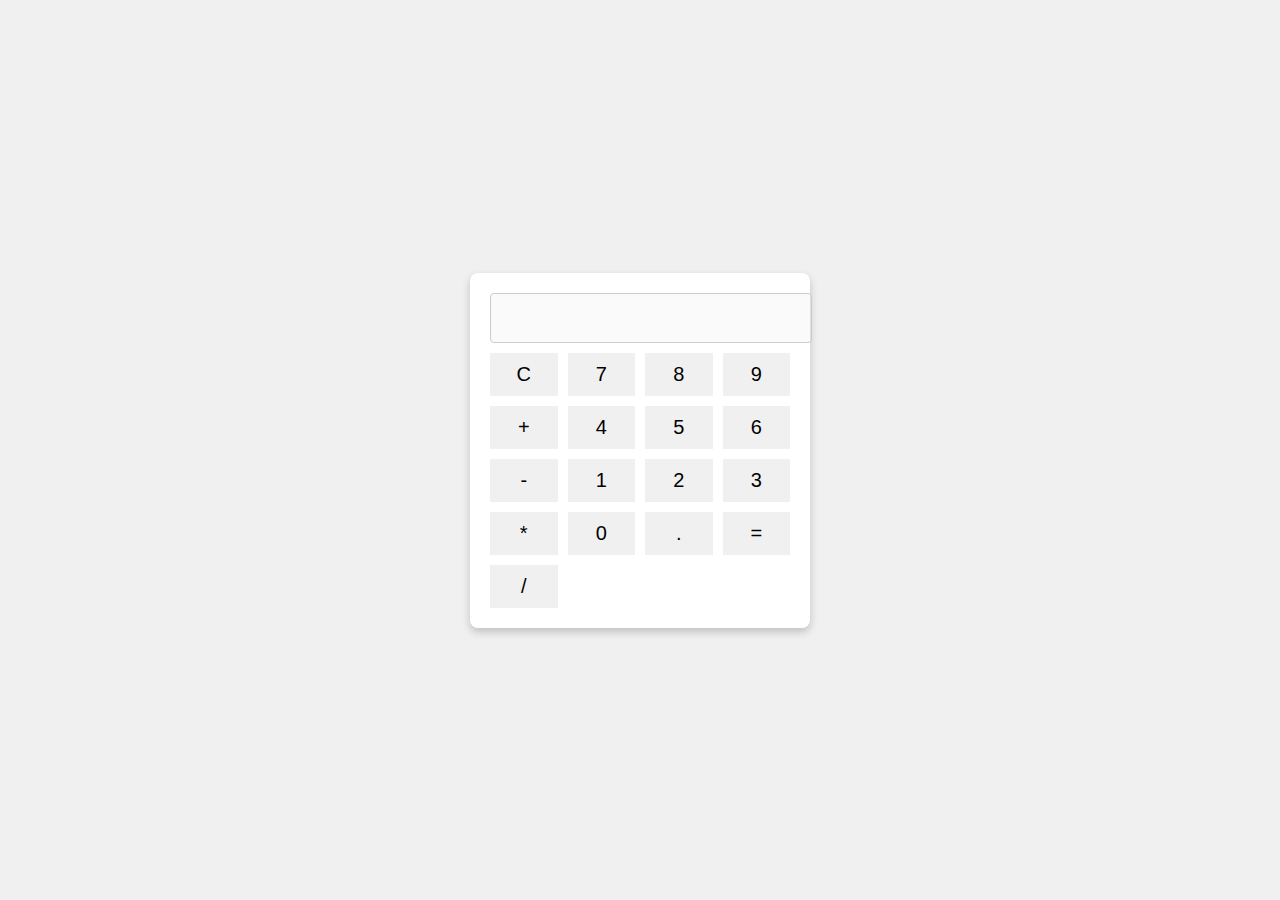
<file: browny-v1.0/assets/calculator.html>
<!DOCTYPE html>
<html lang="en">
<head>
    <meta charset="UTF-8">
    <meta name="viewport" content="width=device-width, initial-scale=1.0">
   <style>
        body {
        display: flex;
        justify-content: center;
        align-items: center;
        height: 100vh;
        margin: 0;
        background-color: #f0f0f0;
    }

    .calculator {
        background-color: #fff;
        border-radius: 8px;
        box-shadow: 0px 4px 8px rgba(0, 0, 0, 0.2);
        padding: 20px;
        width: 300px;
        text-align: center;
    }

    #display {
        width: 100%;
        margin-bottom: 10px;
        padding: 10px;
        font-size: 24px;
        border: 1px solid #ccc;
        border-radius: 4px;
        outline: none;
    }

    .buttons {
        display: grid;
        grid-template-columns: repeat(4, 1fr);
        grid-gap: 10px;
    }

    button {
        font-size: 20px;
        padding: 10px;
        border: none;
        background-color: #f0f0f0;
        cursor: pointer;
    }

    button:hover {
        background-color: #ccc;
    }

   </style>
    <title>Calculator</title>
</head>
<body>
    <div class="calculator">
        <input type="text" id="display" disabled>
        <div class="buttons">
            <button onclick="clearDisplay()">C</button>
            <button onclick="appendToDisplay('7')">7</button>
            <button onclick="appendToDisplay('8')">8</button>
            <button onclick="appendToDisplay('9')">9</button>
            <button onclick="appendToDisplay('+')">+</button>
            <button onclick="appendToDisplay('4')">4</button>
            <button onclick="appendToDisplay('5')">5</button>
            <button onclick="appendToDisplay('6')">6</button>
            <button onclick="appendToDisplay('-')">-</button>
            <button onclick="appendToDisplay('1')">1</button>
            <button onclick="appendToDisplay('2')">2</button>
            <button onclick="appendToDisplay('3')">3</button>
            <button onclick="appendToDisplay('*')">*</button>
            <button onclick="appendToDisplay('0')">0</button>
            <button onclick="appendToDisplay('.')">.</button>
            <button onclick="calculateResult()">=</button>
            <button onclick="appendToDisplay('/')">/</button>
        </div>
    </div>
    <script>
        let currentInput = "";

    function appendToDisplay(value) {
        currentInput += value;
        document.getElementById("display").value = currentInput;
    }

    function clearDisplay() {
        currentInput = "";
        document.getElementById("display").value = "";
    }

    function calculateResult() {
        try {
            currentInput = eval(currentInput);
            document.getElementById("display").value = currentInput;
        } catch (error) {
            document.getElementById("display").value = "Error";
        }
    }

    </script>
</body>
</html>
</file>
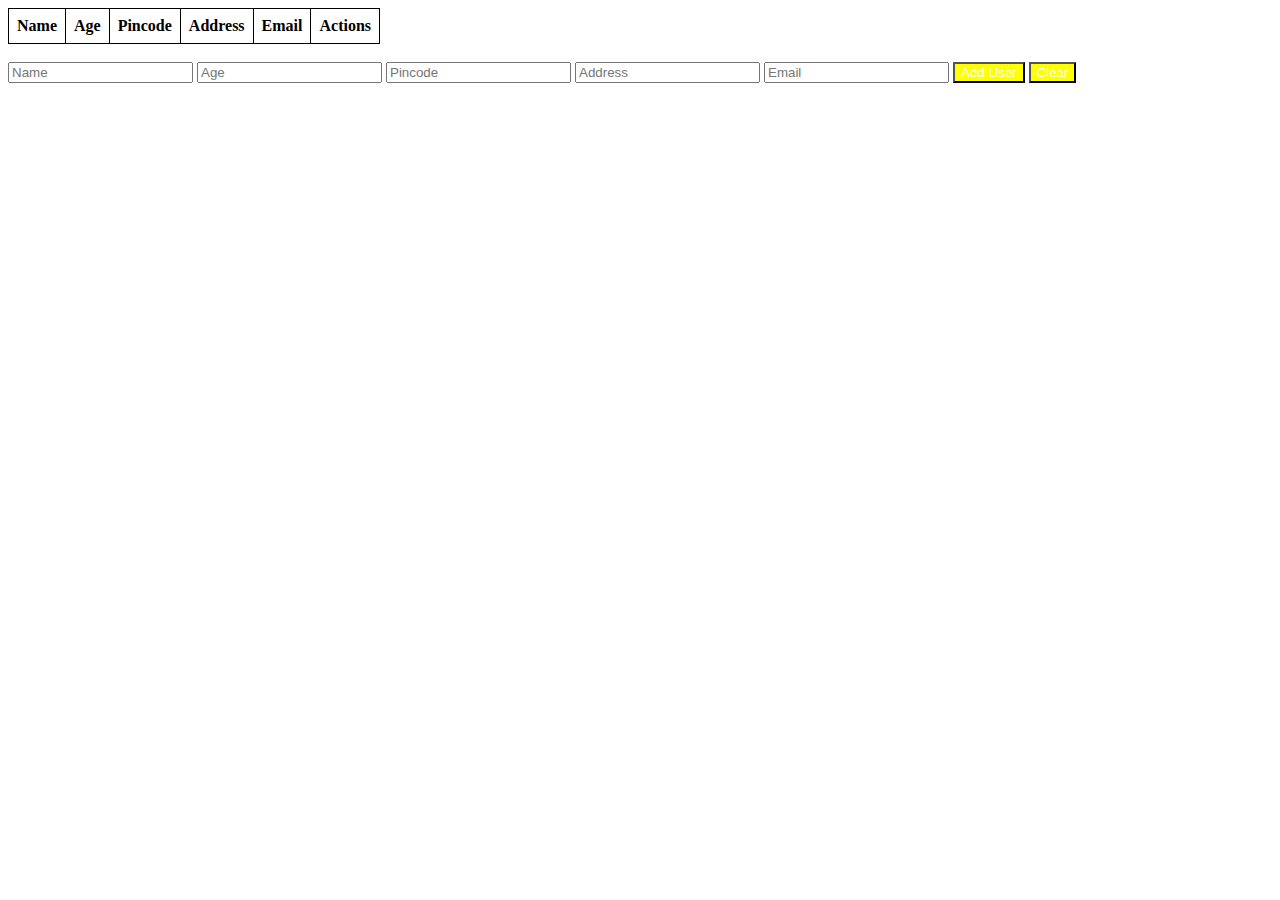
<file: browny-v1.0/assets/crud.html>
<!DOCTYPE html>
<html lang="en">
<head>
    <meta charset="UTF-8">
    <meta name="viewport" content="width=device-width, initial-scale=1.0">
    <style>
        table, th, td {
            border: 1px solid black;
            border-collapse: collapse;
        }
        th, td {
            padding: 8px;
            text-align: left;
        }
        .button {
            color: white;
            background-color: yellow;
        }
        button {
            color: white;
            background-color: red;
        }
    </style>
    <title>CRUD</title>
</head>
<body>
    <table>
        <thead>
            <tr>
                <th>Name</th>
                <th>Age</th>
                <th>Pincode</th>
                <th>Address</th>
                <th>Email</th>
                <th>Actions</th>
            </tr>
        </thead>
        <tbody id="user-list">
            <!-- Existing user rowsjokkln-->

            
        </tbody>
    </table>
    <br>
   
    <form id="add-user-form">
        <input type="text" id="name" placeholder="Name" required>
        <input type="text" id="age" placeholder="Age" required>
        <input type="text" id="pincode" placeholder="Pincode" required>
        <input type="text" id="address" placeholder="Address" required>
        <input type="email" id="email" placeholder="Email" required>
        <button type="submit" class="button">Add User</button>
        <button type="button" class="button" onclick="clearForm()">Clear</button>
    </form>

    <script>
        let users = JSON.parse(localStorage.getItem("users")) || [];

        function renderUserList() {
            const userList = document.getElementById("user-list");
            userList.innerHTML = "";

            users.forEach((user, index) => {
                const row = document.createElement("tr");
                row.innerHTML = `
                    <td>${user.name}</td>
                    <td>${user.age}</td>
                    <td>${user.pincode}</td>
                    <td>${user.address}</td>
                    <td>${user.email}</td>
                    <td>
                        <button class="button" onclick="editUser(${index})">Edit</button>
                        <button class="button" onclick="deleteUser(${index})">Delete</button>
                    </td>
                `;
                userList.appendChild(row);
            });
        }

        document.getElementById("add-user-form").addEventListener("submit", function (e) {
            e.preventDefault();
            const name = document.getElementById("name").value;
            const age = document.getElementById("age").value;
            const pincode = document.getElementById("pincode").value;
            const address = document.getElementById("address").value;
            const email = document.getElementById("email").value;

            const newUser = {
                name,
                age,
                pincode,
                address,
                email,
            };

            users.push(newUser);
            localStorage.setItem("users", JSON.stringify(users));

            renderUserList();
            clearForm();
        });

        function editUser(index) {
            const user = users[index];
            document.getElementById("name").value = user.name;
            document.getElementById("age").value = user.age;
            document.getElementById("pincode").value = user.pincode;
            document.getElementById("address").value = user.address;
            document.getElementById("email").value = user.email;

           
        }

        function deleteUser(index) {
            users.splice(index, 1);
            localStorage.setItem("users", JSON.stringify(users));
            renderUserList();
        }

        function clearForm() {
            document.getElementById("add-user-form").reset();
        }

        
        renderUserList();
    </script>
</body>
</html>
</file>
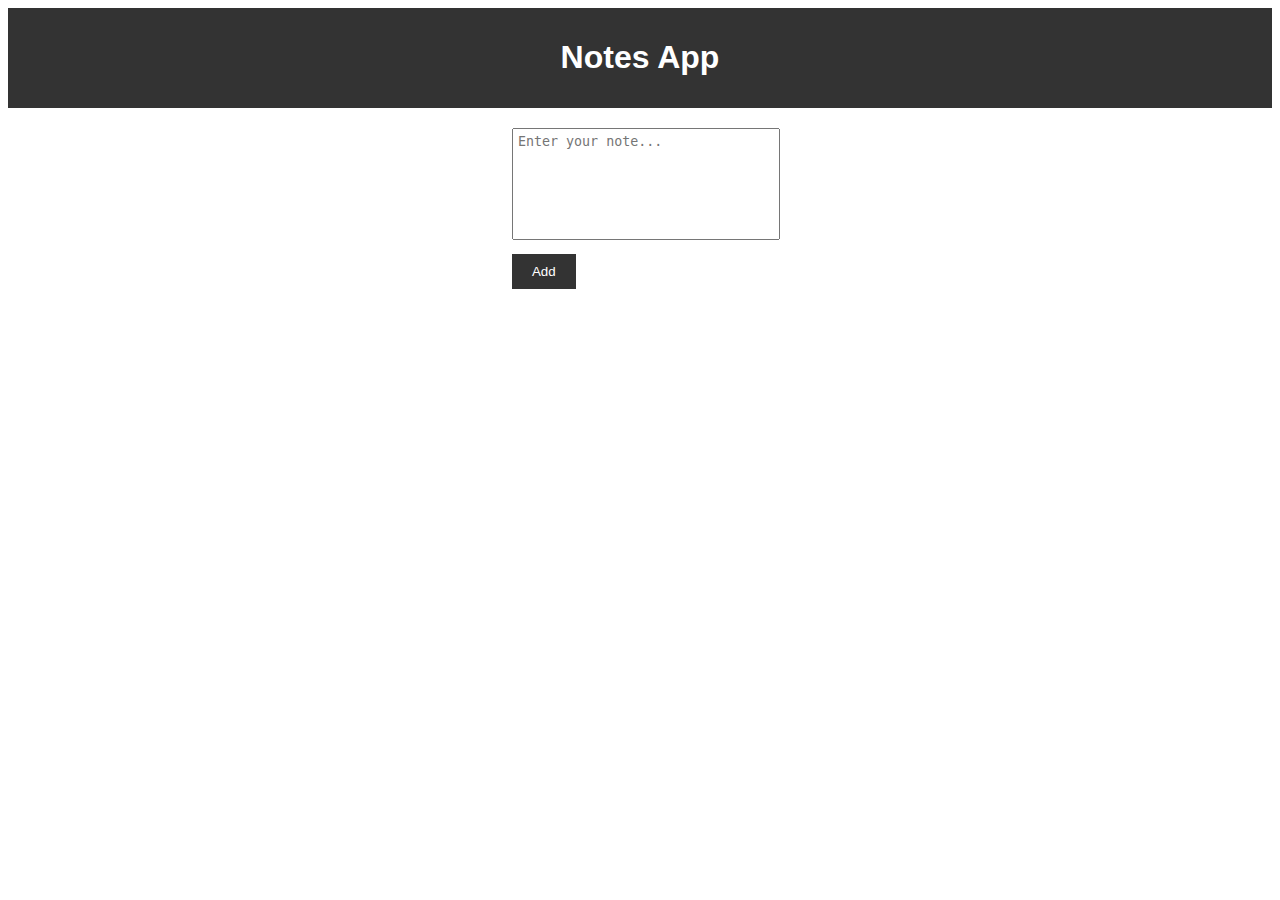
<file: browny-v1.0/assets/HTML-CSS-JS PROJECT/NOTE APP/note app.html>
<!DOCTYPE html>
<html>
<head>
    <title>Notes App</title>
    <style>
        body {
            font-family: Arial, sans-serif;
        }
        
        header {
            background-color: #333;
            color: #fff;
            text-align: center;
            padding: 10px;
        }
        
        main {
            display: flex;
            flex-direction: column;
            align-items: center;
            margin: 20px;
        }
        
        textarea {
            width: 100%;
            height: 100px;
            resize: none;
            margin-bottom: 10px;
            padding: 5px;
        }
        
        button {
            background-color: #333;
            color: #fff;
            border: none;
            padding: 10px 20px;
            cursor: pointer;
        }
        
        button:hover {
            background-color: #555;
        }
        
        #notes-list {
            width: 100%;
            max-width: 500px;
        }
        
        .note {
            background-color: #f5f5f5;
            border: 1px solid #ddd;
            padding: 10px;
            margin-bottom: 10px;
        }
        
    </style>
</head>
<body>
    <header>
        <h1>Notes App</h1>
    </header>
    <main>
        <div id="notes-list">
            
        </div>
        <div id="note-form">
            <textarea id="note-text" placeholder="Enter your note..."></textarea>
            <button id="add-button">Add</button>
        </div>
    </main>
    
</body>
<script>

    
    const noteText = document.getElementById("note-text");
    const addButton = document.getElementById("add-button");
    const notesList = document.getElementById("notes-list");
    
    
    function createNoteElement(text) {
        const noteElement = document.createElement("div");
        noteElement.className = "note";
        noteElement.textContent = text;
    
       
        const editButton = document.createElement("button");
        editButton.textContent = "Edit";
        editButton.className = "edit-button";
        editButton.addEventListener("click", () => {
            const newText = prompt("Edit your note:", text);
            if (newText !== null) {
                noteElement.textContent = newText;
            }
        });
    
       
        const deleteButton = document.createElement("button");
        deleteButton.textContent = "Delete";
        deleteButton.className = "delete-button";
        deleteButton.addEventListener("click", () => {
            notesList.removeChild(noteElement);
        });
    
        noteElement.appendChild(editButton);
        noteElement.appendChild(deleteButton);
    
        return noteElement;
    }
    
    
    addButton.addEventListener("click", function () {
        const text = noteText.value.trim();
    
        if (text) {
            const noteElement = createNoteElement(text);
    
            
            notesList.appendChild(noteElement);
    
            
            noteText.value = "";
        }
    });
    
</script>
</html>
</file>
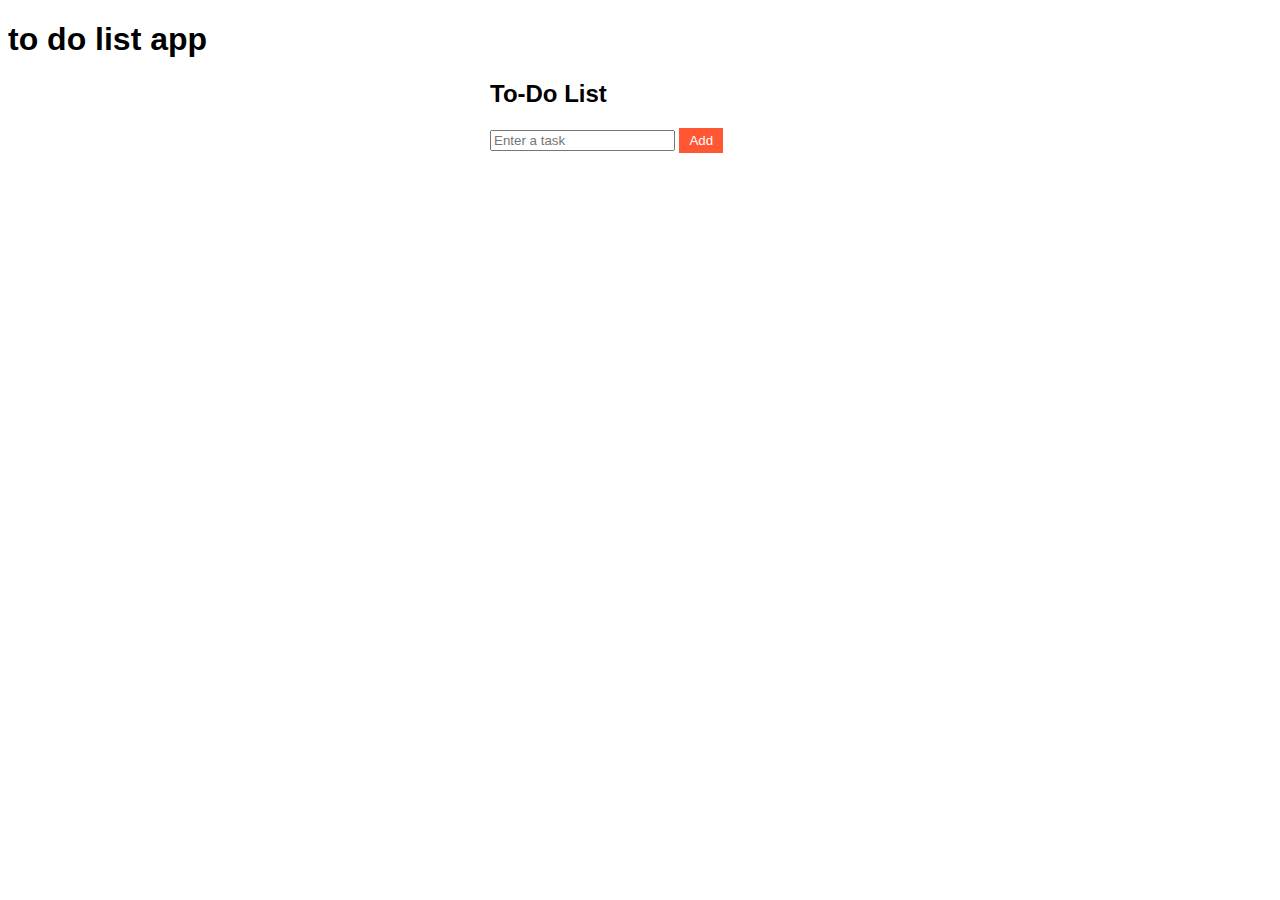
<file: browny-v1.0/assets/HTML-CSS-JS PROJECT/TO-DO-LIST/todolist.html>
<!DOCTYPE html>
<html>
<head>
    <title>To-Do List with Checkboxes</title>
    <style>
        /* Add some basic styling */
        body {
            font-family: Arial, sans-serif;
        }
        #todo-list {
            width: 300px;
            margin: 0 auto;
        }
        ul {
            list-style-type: none;
            padding: 0;
        }
        li {
            display: flex;
            justify-content: space-between;
            align-items: center;
            padding: 5px;
            border-bottom: 1px solid #ccc;
        }
        label {
            cursor: pointer;
        }
        button {
            background-color: #FF5733;
            color: white;
            border: none;
            padding: 5px 10px;
            cursor: pointer;
        }
    </style>
</head>
<body>
    <H1>to do list app</H1>
    <div id="todo-list">
        <h2>To-Do List</h2>
        <input type="text" id="task" placeholder="Enter a task">
        <button onclick="addTask()">Add</button>
        <ul id="task-list">
            <!-- Tasks will be added here dynamically -->
        </ul>
    </div>

    <script>
        function addTask() {
            var taskInput = document.getElementById("task");
            var taskText = taskInput.value.trim();

            if (taskText === "") {
                alert("Please enter a task.");
                return;
            }

            var taskList = document.getElementById("task-list");
            var li = document.createElement("li");
            li.innerHTML = `
                
            
                <label>
                    <input type="checkbox" onclick="toggleTaskCompletion(this)"> ${taskText}
                </label>
                <button onclick="removeTask(this)">Remove</button>
                <button onclick="EditTask(this)">Edit</button>
            `;
            taskList.appendChild(li);

            
            taskInput.value = "";
        }

        function removeTask(button) {
            var taskList = document.getElementById("task-list");
            var li = button.parentElement;
            taskList.removeChild(li);
        }

        function toggleTaskCompletion(checkbox) {
            var li = checkbox.parentElement.parentElement;
            li.classList.toggle("completed");
        }
        function EditTask(button){
            var li = button.parentElement;
            var label = li.querySelector('label');
            var checkbox = label.querySelector('input[type="checkbox"]');
            var taskText = label.textContent.trim();
            
            var newTaskText = prompt("Edit task:", taskText);
            
            if (newTaskText === null || newTaskText.trim() === "") {
                alert("Task cannot be empty.");
                return;
            }

            label.innerHTML = `
                <input type="checkbox" onclick="toggleTaskCompletion(this)"> ${newTaskText}
            `;
        }
        
    </script>
</body>
</html>
</file>
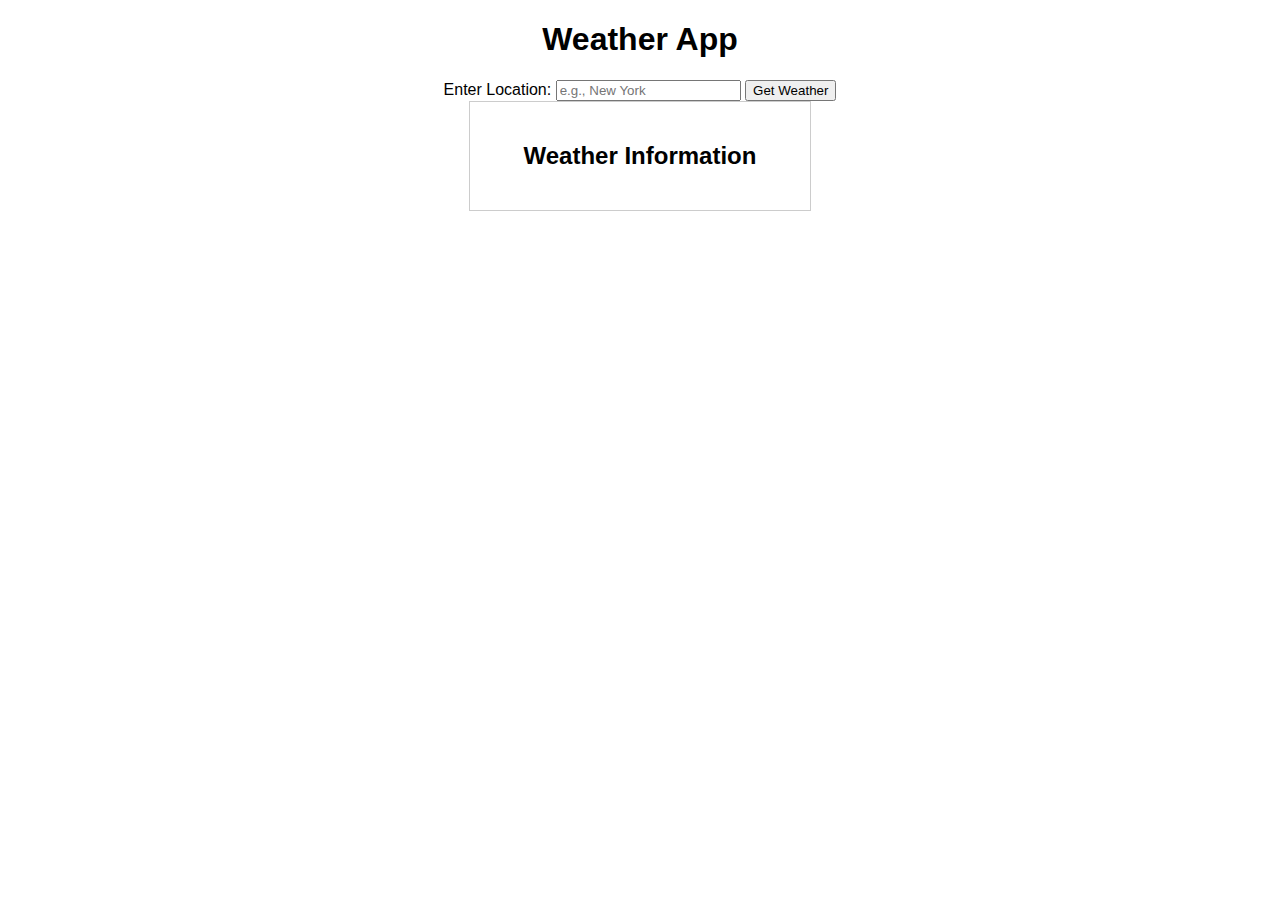
<file: browny-v1.0/assets/HTML-CSS-JS PROJECT/WEATHER APP/WEATHER APP.HTML>
<!DOCTYPE html>
<html>
<head>
    <title>Weather App</title>
    <style>
        body {
            font-family: Arial, sans-serif;
            text-align: center;
        }
        #weather-display {
            margin: 20px;
            padding: 20px;
            border: 1px solid #ccc;
            max-width: 300px;
            margin: 0 auto;
        }
    </style>
</head>
<body>
    <h1>Weather App</h1>
    <label for="location">Enter Location:</label>
    <input type="text" id="location" placeholder="e.g., New York">
    <button id="get-weather">Get Weather</button>

    <div id="weather-display">
        <h2>Weather Information</h2>
        <p id="location-info"></p>
        <p id="temperature-info"></p>
        <p id="conditions-info"></p>
    </div>

    <script>
        const apiKey = 'YOUR_API_KEY'; // Replace with your OpenWeatherMap API key

        const getWeatherButton = document.getElementById("get-weather");
        getWeatherButton.addEventListener("click", async function () {
            const location = document.getElementById("location").value;
            const weatherDisplay = document.getElementById("weather-display");

            if (location) {
                try {
                    const response = await fetch(`https://api.openweathermap.org/data/2.5/weather?q=${location}&appid=${apiKey}`);
                    const data = await response.json();

                    if (response.ok) {
                        document.getElementById("location-info").textContent = `Location: ${data.name}, ${data.sys.country}`;
                        document.getElementById("temperature-info").textContent = `Temperature: ${data.main.temp}°C`;
                        document.getElementById("conditions-info").textContent = `Conditions: ${data.weather[0].description}`;
                        weatherDisplay.style.display = "block";
                    } else {
                        weatherDisplay.style.display = "none";
                        alert("Location not found. Please enter a valid location.");
                    }
                } catch (error) {
                    console.error(error);
                    weatherDisplay.style.display = "none";
                    alert("An error occurred while fetching weather data.");
                }
            } else {
                weatherDisplay.style.display = "none";
                alert("Please enter a location.");
            }
        });
    </script>
</body>
</html>
</file>
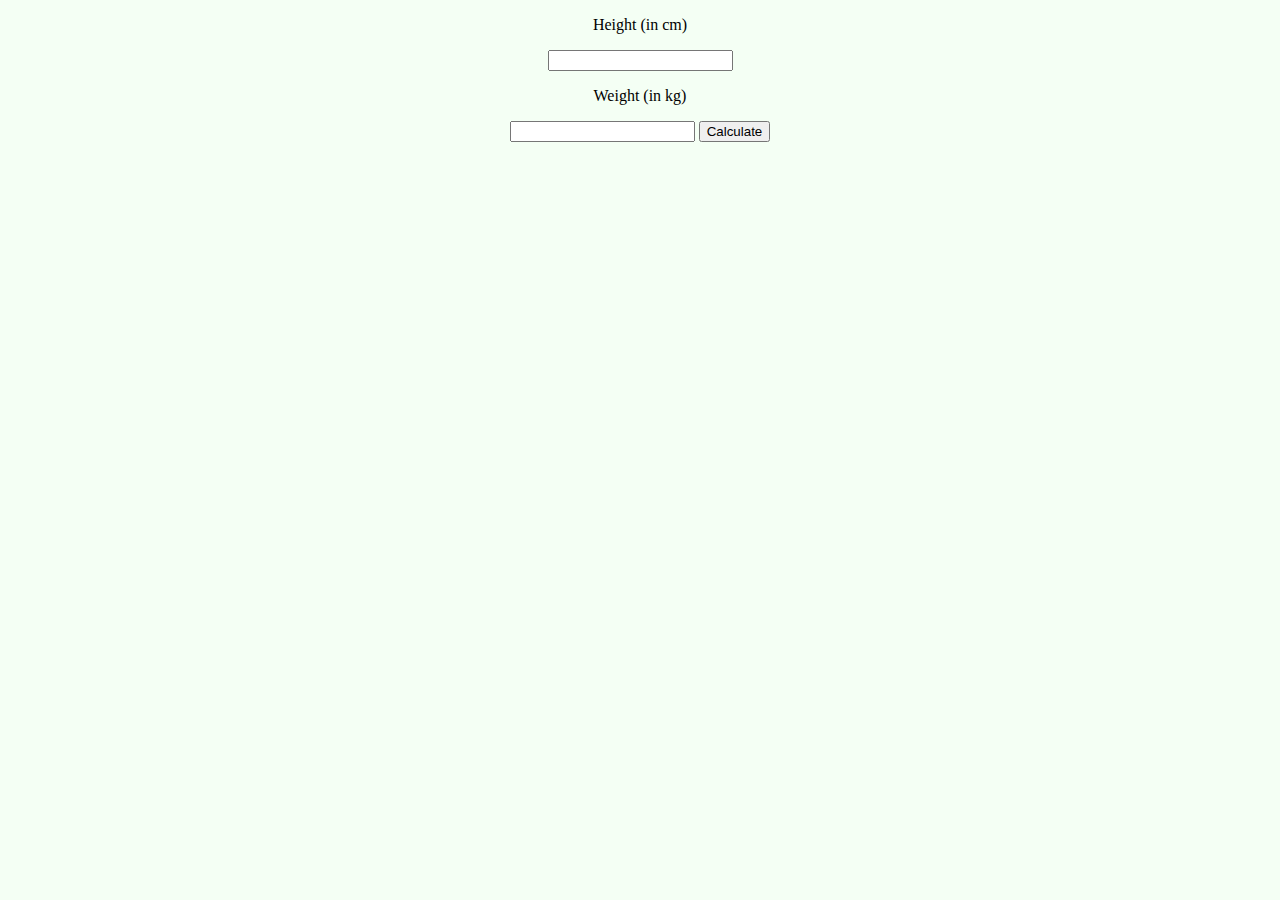
<file: browny-v1.0/assets/HTML-CSS-JS PROJECT/BMI-CALCULATOR/BMI-CALCLUATOR/BMI.HTML>
<!DOCTYPE html>
<html lang="en">
<head>
    <meta charset="UTF-8">
    <meta name="viewport" content="width=device-width, initial-scale=1.0">
    <title>Bmi calculator</title>
</head>
<body style="background-color: rgb(244, 255, 244)">
    <center>
        
    
            <p>Height (in cm)</p>

			<input type="text" id="height" />

			<p>Weight (in kg)</p>

			<input type="text" id="weight" />

			<button id="btn">Calculate</button>

			<div id="result"></div>
		</div>
    </center>
	</body>
</html>

    <script>
        window.onload = () => {
            let button = document.querySelector("#btn");
        
          
            button.addEventListener("click", calculateBMI);
        };
        
        function calculateBMI() {
        
            
            let height = parseInt(document
                    .querySelector("#height").value);
        
            
            let weight = parseInt(document
                    .querySelector("#weight").value);
        
            let result = document.querySelector("#result");
        
           
            if (height === "" || isNaN(height))
                result.innerHTML = "Provide a valid Height!";
        
            else if (weight === "" || isNaN(weight))
                result.innerHTML = "Provide a valid Weight!";
        
           
            else {
        
             
                let bmi = (weight / ((height * height)
                                    / 10000)).toFixed(2);
        
                
                if (bmi < 18.6) result.innerHTML =
                    `Under Weight : <span>${bmi}</span>`;
        
                else if (bmi >= 18.6 && bmi < 24.9)
                    result.innerHTML =
                        `Normal : <span>${bmi}</span>`;
        
                else result.innerHTML =
                    `Over Weight : <span>${bmi}</span>`;
            }
        }
    
        
    </script>
   
        
    </body>
    </html>
</file>
